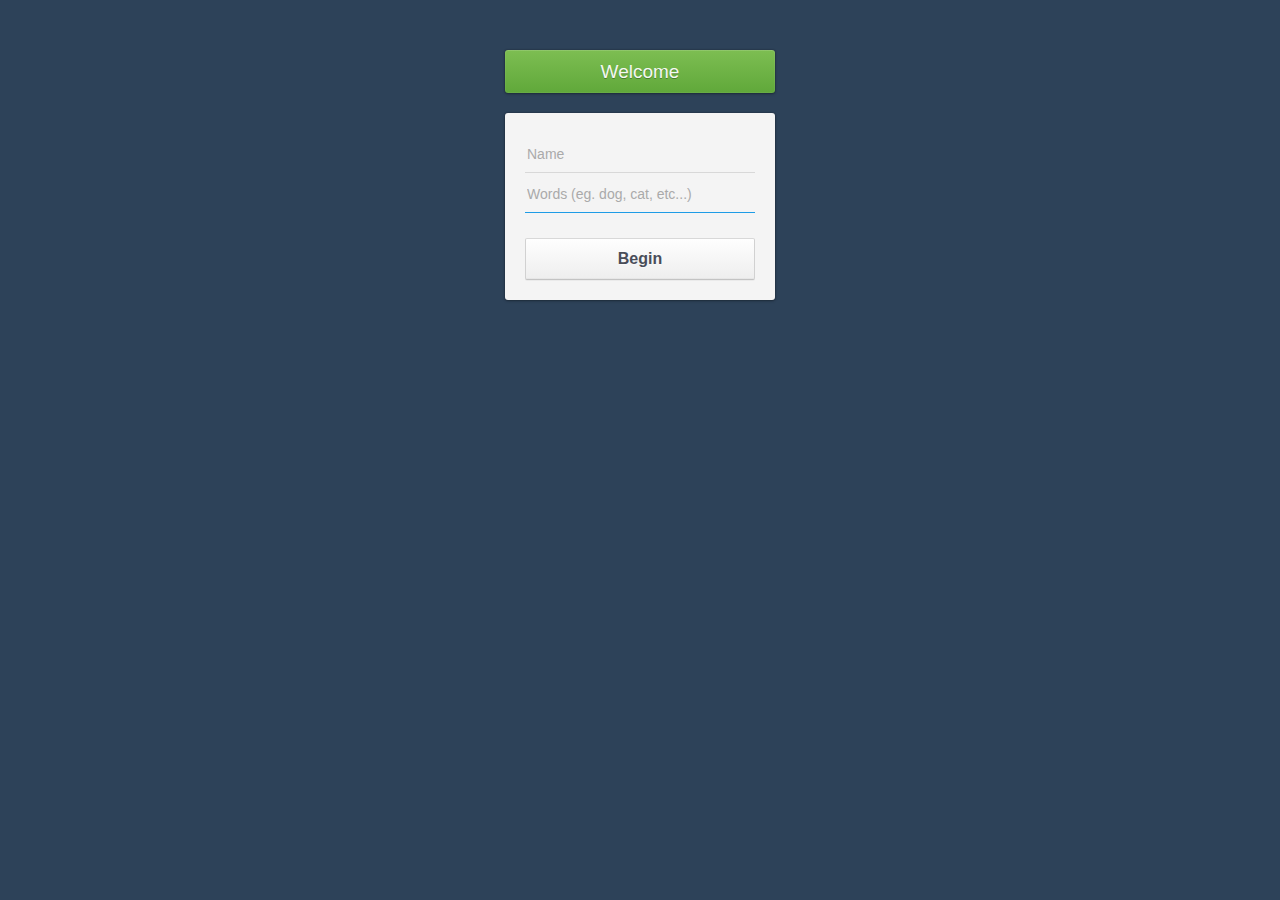
<file: index.html>
<!DOCTYPE html>
<!--[if lt IE 7]> <html class="lt-ie9 lt-ie8 lt-ie7" lang="en"> <![endif]-->
<!--[if IE 7]> <html class="lt-ie9 lt-ie8" lang="en"> <![endif]-->
<!--[if IE 8]> <html class="lt-ie9" lang="en"> <![endif]-->
<!--[if gt IE 8]><!--> <html lang="en"> <!--<![endif]-->
<head>
  <meta charset="utf-8">
  <meta http-equiv="X-UA-Compatible" content="IE=edge,chrome=1">
  <title>Frozen Bubble Game</title>
  <link rel="stylesheet" href="css/welcome_scr.css">
  <script src="js/jquery.min.js"></script>
  <script src="js/app_welcome.js"></script>
  <!--[if lt IE 9]><script src="//html5shim.googlecode.com/svn/trunk/html5.js"></script><![endif]-->
</head>
<body>
  <h1 class="register-title">Welcome</h1>
  <form class="register">
    <!-- <div class="register-switch">
      <input type="radio" name="sex" value="F" id="sex_f" class="register-switch-input" checked>
      <label for="sex_f" class="register-switch-label">Female</label>
      <input type="radio" name="sex" value="M" id="sex_m" class="register-switch-input">
      <label for="sex_m" class="register-switch-label">Male</label>
    </div> -->
    <input type="text" class="register-input" placeholder="Name" id="txt_name">
    <input type="text" class="register-input" placeholder="Words (eg. dog, cat, etc...)" id="txt_words">
    <input type="button" value="Begin" class="register-button" id="btn_begin">
  </form>
</body>
</html>
</file>
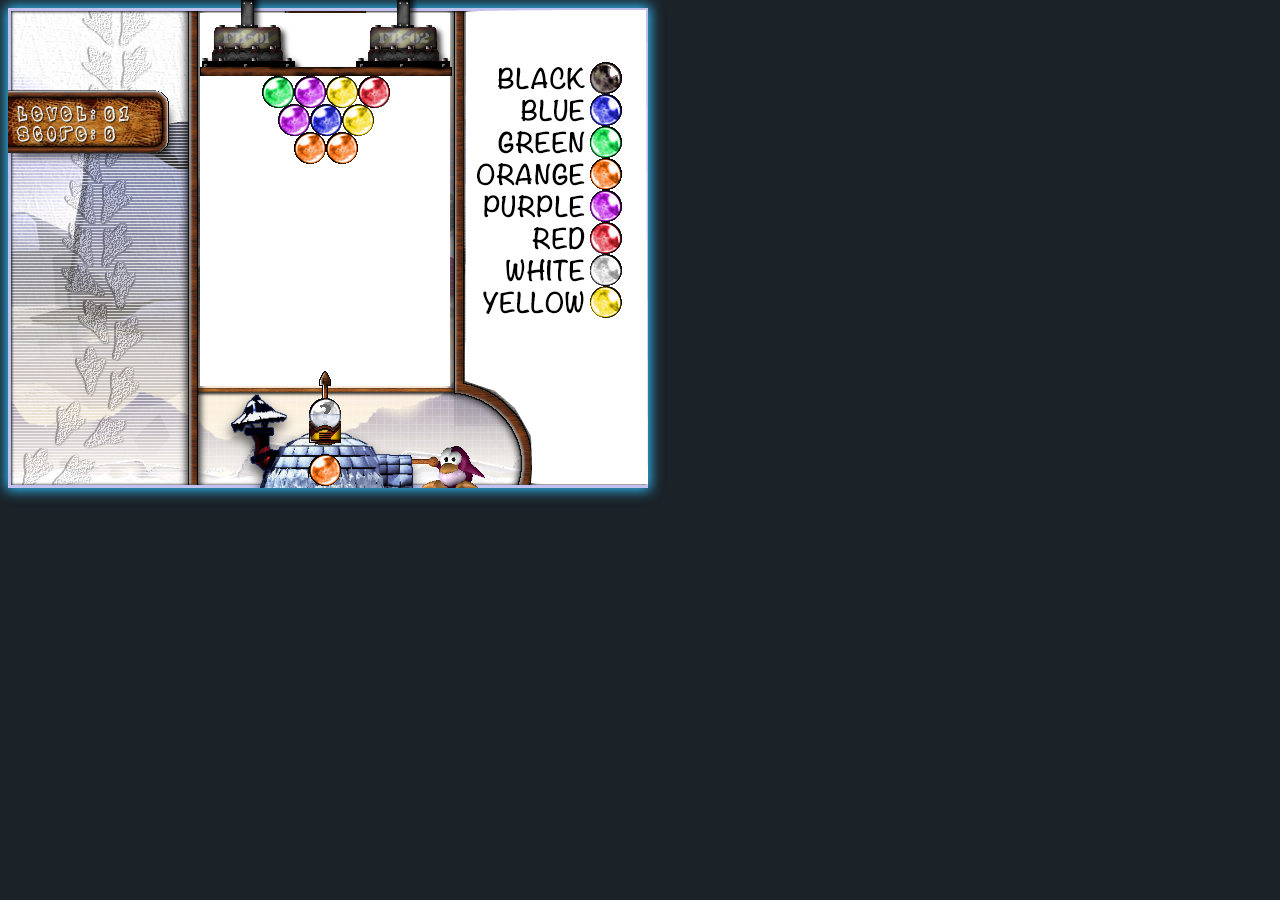
<file: public/index.html>
<!DOCTYPE html>
<html lang="en">
	<head>
		<meta charset="utf-8">
		<title>Frozen Bubble Game</title>
		<!-- stylesheets -->
		<link rel="stylesheet" href="css/styles.css" type="text/css">

		<!-- javascript - The next lines should be minified -->
		<script src="js/config.js"></script>
		<script src="js/tools/animated_image.js"></script>
		<script src="js/tools/text.js"></script>
		<script src="js/tools/sound_manager.js"></script>
		<script src="js/tools/user_alerts.js"></script>
		<script src="js/level_temp/levels.js"></script>
		<script src="js/controllers/bubble.js"></script>
		<script src="js/controllers/game.js"></script>
		<script src="js/controllers/compressor.js"></script>
		<script src="js/controllers/bubbles_grid.js"></script>
		<script src="js/controllers/player.js"></script>
		<script src="js/frozen_bubble.js"></script>
	</head>
	<body>
		<div id="main_canvas"></div>
	</body>
</html>
</file>
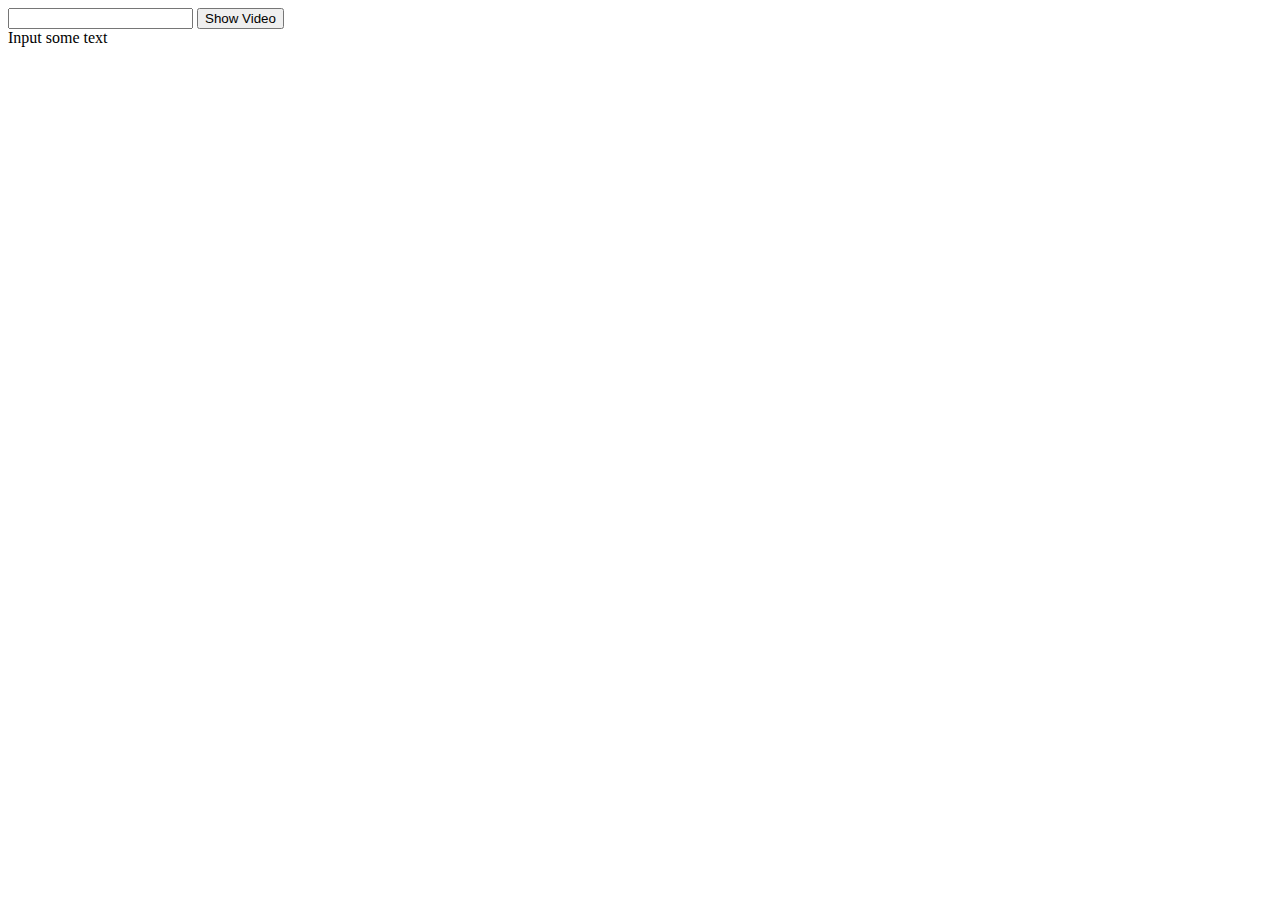
<file: public/demo/index.htm>
<html>

    <head>
        <title>Welcome</title>
        <!-- scripts to be loaded before body -->
        <script src="js/jquery.min.js"></script>
        <script src="js/app.js"></script>
    </head>

    <body>
        <input type="text" id="txt_input" />
        <button id="btn_show">Show Video</button>
        <br />
        <label id="lbl">Input some text</label>
        <!-- Rest of the scripts  -->
        <script src="js/showvideos.js"></script>
    </body>
</html>
</file>
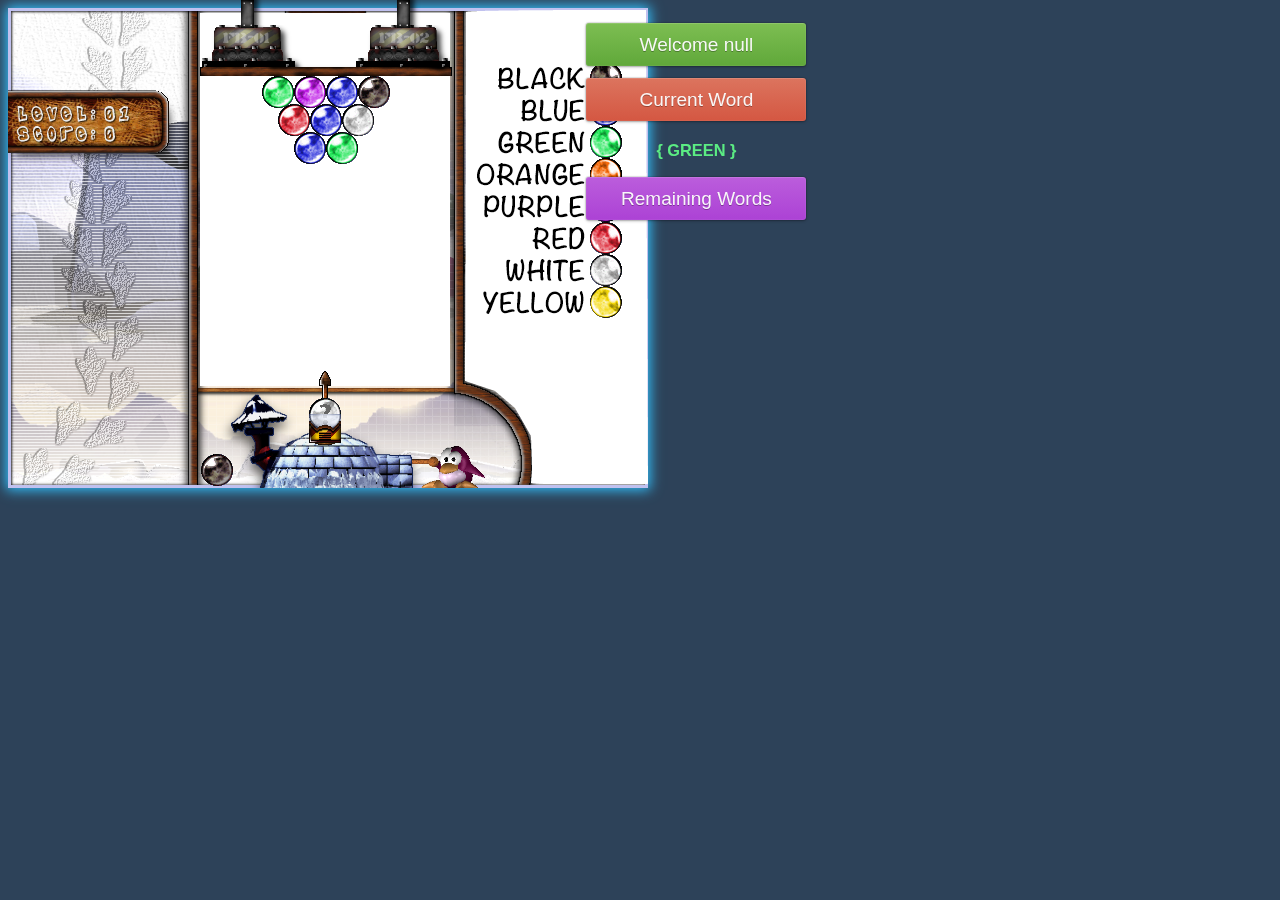
<file: game.html>
<!DOCTYPE html>
<html lang="en">
	<head>
		<meta charset="utf-8">
		<title>Frozen Bubble Game</title>
		<!-- stylesheets -->
		<link rel="stylesheet" href="css/styles.css" type="text/css">
        <!-- scripts to be loaded before body -->
        <script src="js/jquery.min.js"></script>
        <script src="js/app.js"></script>
		<!-- javascript - The next lines should be minified -->
		<script src="js/config.js"></script>
		<script src="js/tools/animated_image.js"></script>
		<script src="js/tools/text.js"></script>
		<script src="js/tools/sound_manager.js"></script>
		<script src="js/tools/user_alerts.js"></script>
		<script src="js/level_temp/levels.js"></script>
		<script src="js/controllers/bubble.js"></script>
		<script src="js/controllers/game.js"></script>
		<script src="js/controllers/compressor.js"></script>
		<script src="js/controllers/bubbles_grid.js"></script>
		<script src="js/controllers/player.js"></script>
		<script src="js/frozen_bubble.js"></script>
	</head>
	<body>
		<div id="main_canvas"></div>
        <div id="below" style="display: block; position: fixed; top: 10px; right: 37%;">
            <div id="welcomeTextWrapper"></div>
            <h1 class="title-red">Current Word</h1>
            <h1 id="txt_word"></h1>
            <h3 id="txt_word_color"></h3>
            <h2 class="title-purple">Remaining Words</h2>
            <div id="wordListWrapper"></div>
        </div>
        <!-- Rest of the scripts  -->
        <script src="js/showvideos.js"></script>
	</body>
</html>
</file>
<file: css/welcome_scr.css>
html, body, div, span, applet, object, iframe,
h1, h2, h3, h4, h5, h6, p, blockquote, pre,
a, abbr, acronym, address, big, cite, code,
del, dfn, em, img, ins, kbd, q, s, samp,
small, strike, strong, sub, sup, tt, var,
b, u, i, center,
dl, dt, dd, ol, ul, li,
fieldset, form, label, legend,
table, caption, tbody, tfoot, thead, tr, th, td,
article, aside, canvas, details, embed,
figure, figcaption, footer, header,
menu, nav, output, ruby, section, summary,
time, mark, audio, video {
  margin: 0;
  padding: 0;
  border: 0;
  font-size: 100%;
  font: inherit;
  vertical-align: baseline;
}

article, aside, details, figcaption, figure,
footer, header, menu, nav, section {
  display: block;
}

body {
  line-height: 1;
}

ol, ul {
  list-style: none;
}

blockquote, q {
  quotes: none;
}

blockquote:before, blockquote:after,
q:before, q:after {
  content: '';
  content: none;
}

table {
  border-collapse: collapse;
  border-spacing: 0;
}

body {
  font: 14px/20px 'Helvetica Neue', Helvetica, Arial, sans-serif;
  color: #404040;
  background: #2d4259;
}

.register-title {
  width: 270px;
  line-height: 43px;
  margin: 50px auto 20px;
  font-size: 19px;
  font-weight: 500;
  color: white;
  color: rgba(255, 255, 255, 0.95);
  text-align: center;
  text-shadow: 0 1px rgba(0, 0, 0, 0.3);
  background: #d7604b;
  border-radius: 3px;
  /*colors used to be dc745e to d45742*/
  background-image: -webkit-linear-gradient(top, #7dbe52, #60a83a);
  background-image: -moz-linear-gradient(top, #7dbe52, #60a83a);
  background-image: -o-linear-gradient(top, #7dbe52, #60a83a);
  background-image: linear-gradient(to bottom, #7dbe52, #60a83a);
  -webkit-box-shadow: inset 0 1px rgba(255, 255, 255, 0.1), inset 0 0 0 1px rgba(255, 255, 255, 0.05), 0 0 1px 1px rgba(0, 0, 0, 0.1), 0 1px 3px rgba(0, 0, 0, 0.3);
  box-shadow: inset 0 1px rgba(255, 255, 255, 0.1), inset 0 0 0 1px rgba(255, 255, 255, 0.05), 0 0 1px 1px rgba(0, 0, 0, 0.1), 0 1px 3px rgba(0, 0, 0, 0.3);
}

.register {
  margin: 0 auto;
  width: 230px;
  padding: 20px;
  background: #f4f4f4;
  border-radius: 3px;
  -webkit-box-shadow: 0 0 1px 1px rgba(0, 0, 0, 0.1), 0 1px 3px rgba(0, 0, 0, 0.3);
  box-shadow: 0 0 1px 1px rgba(0, 0, 0, 0.1), 0 1px 3px rgba(0, 0, 0, 0.3);
}

input {
  font-family: inherit;
  font-size: inherit;
  color: inherit;
  -webkit-box-sizing: border-box;
  -moz-box-sizing: border-box;
  box-sizing: border-box;
}

.register-input {
  display: block;
  width: 100%;
  height: 38px;
  margin-top: 2px;
  font-weight: 500;
  background: none;
  border: 0;
  border-bottom: 1px solid #d8d8d8;
}
.register-input:focus {
  border-color: #1e9ce6;
  outline: 0;
}

.register-button {
  display: block;
  width: 100%;
  height: 42px;
  margin-top: 25px;
  font-size: 16px;
  font-weight: bold;
  color: #494d59;
  text-align: center;
  text-shadow: 0 1px rgba(255, 255, 255, 0.5);
  background: #fcfcfc;
  border: 1px solid;
  border-color: #d8d8d8 #d1d1d1 #c3c3c3;
  border-radius: 2px;
  cursor: pointer;
  background-image: -webkit-linear-gradient(top, #fefefe, #eeeeee);
  background-image: -moz-linear-gradient(top, #fefefe, #eeeeee);
  background-image: -o-linear-gradient(top, #fefefe, #eeeeee);
  background-image: linear-gradient(to bottom, #fefefe, #eeeeee);
  -webkit-box-shadow: inset 0 -1px rgba(0, 0, 0, 0.03), 0 1px rgba(0, 0, 0, 0.04);
  box-shadow: inset 0 -1px rgba(0, 0, 0, 0.03), 0 1px rgba(0, 0, 0, 0.04);
}
.register-button:active {
  background: #eee;
  border-color: #c3c3c3 #d1d1d1 #d8d8d8;
  background-image: -webkit-linear-gradient(top, #eeeeee, #fcfcfc);
  background-image: -moz-linear-gradient(top, #eeeeee, #fcfcfc);
  background-image: -o-linear-gradient(top, #eeeeee, #fcfcfc);
  background-image: linear-gradient(to bottom, #eeeeee, #fcfcfc);
  -webkit-box-shadow: inset 0 1px rgba(0, 0, 0, 0.03);
  box-shadow: inset 0 1px rgba(0, 0, 0, 0.03);
}
.register-button:focus {
  outline: 0;
}

.register-switch {
  height: 32px;
  margin-bottom: 15px;
  padding: 4px;
  background: #6db244;
  border-radius: 2px;
  background-image: -webkit-linear-gradient(top, #60a83a, #7dbe52);
  background-image: -moz-linear-gradient(top, #60a83a, #7dbe52);
  background-image: -o-linear-gradient(top, #60a83a, #7dbe52);
  background-image: linear-gradient(to bottom, #60a83a, #7dbe52);
  -webkit-box-shadow: inset 0 1px rgba(0, 0, 0, 0.05), inset 1px 0 rgba(0, 0, 0, 0.02), inset -1px 0 rgba(0, 0, 0, 0.02);
  box-shadow: inset 0 1px rgba(0, 0, 0, 0.05), inset 1px 0 rgba(0, 0, 0, 0.02), inset -1px 0 rgba(0, 0, 0, 0.02);
}

.register-switch-input {
  display: none;
}

.register-switch-label {
  float: left;
  width: 50%;
  line-height: 32px;
  color: white;
  text-align: center;
  text-shadow: 0 -1px rgba(0, 0, 0, 0.2);
  cursor: pointer;
}
.register-switch-input:checked + .register-switch-label {
  font-weight: 500;
  color: #434248;
  text-shadow: 0 1px rgba(255, 255, 255, 0.5);
  background: white;
  border-radius: 2px;
  background-image: -webkit-linear-gradient(top, #fefefe, #eeeeee);
  background-image: -moz-linear-gradient(top, #fefefe, #eeeeee);
  background-image: -o-linear-gradient(top, #fefefe, #eeeeee);
  background-image: linear-gradient(to bottom, #fefefe, #eeeeee);
  -webkit-box-shadow: 0 1px 1px rgba(0, 0, 0, 0.15), 0 0 0 1px rgba(0, 0, 0, 0.1);
  box-shadow: 0 1px 1px rgba(0, 0, 0, 0.15), 0 0 0 1px rgba(0, 0, 0, 0.1);
}

:-moz-placeholder {
  color: #aaa;
  font-weight: 300;
}

::-moz-placeholder {
  color: #aaa;
  font-weight: 300;
  opacity: 1;
}

::-webkit-input-placeholder {
  color: #aaa;
  font-weight: 300;
}

:-ms-input-placeholder {
  color: #aaa;
  font-weight: 300;
}

::-moz-focus-inner {
    border: 0;
}
</file>
<file: public/css/styles.css>
/**
  * Author: Alonso Vidales <alonso.vidales@tras2.es>
  * Date: 2012-02-13
  */

html, body {
	/*background: #28323e;*/
    background: #1b2228;
}

/**
  * The Game Canvas
*/
div#main_canvas {
    display: flex;
	width: 640px;
	height: 480px;
    /*margin: 0 auto;*/
	/*position: absolute;*/
    /*bottom: 50%;*/
	/*left: 50%;*/
	/*right: 50%;*/
    /*margin: -320px -240px -240px -320px;*/
    box-shadow: 0 0 12px 2px rgba(52, 195, 255, 1);
}

.hd {
	display: none;
}

/**
  * Penguins styles
  */
.penguin {
	background-image: url('../img/penguins/shooters.png');
	background-repeat: no-repeat;
	position: absolute;
	width: 80px;
	height: 60px;
	z-index: 100;
}

.penguin.looser {
	background-image: url('../img/penguins/looser.png');
}

.penguin.winner {
	background-image: url('../img/penguins/win.png');
}

div.game_background {
	background-image: url('../img/backgrounds/back_one_player.png');
	background-repeat: no-repeat;
}

.shooter {
	background-image: url('../img/shooter/shooter.png');
	background-repeat: no-repeat;
	position: absolute;
	width: 100px;
	height: 100px;
	z-index: 100;
}

.bubble {
	background-image: url('../img/bubbles/bubbles.gif');
	background-repeat: no-repeat;
	position: absolute;
	width: 32px;
	height: 32px;
	z-index: 50;
}

.bubble_frozzen {
	background-image: url('../img/bubbles/bubble_lose.png');
	background-repeat: no-repeat;
	position: absolute;
	width: 34px;
	height: 48px;
	z-index: 60;
}

.compressor {
	background-image: url('../img/compressor/compressor_main.png');
	background-repeat: no-repeat;
	position: absolute;
	width: 252px;
	height: 51px;
	z-index: 50;
}

.compressor_extender {
	background-image: url('../img/compressor/compressor_ext.png');
	background-repeat: no-repeat;
	position: absolute;
	width: 188px;
	height: 28px;
	z-index: 50;
}

.font {
	background-repeat: no-repeat;
	position: absolute;
	z-index: 99999;
}

.text_link {
	cursor: pointer;
}

.font.hi {
	background-image: url('../img/fonts/font-hi.png');
}

.font.char {
	background-image: url('../img/fonts/font.png');
}

.credits_background {
	background-image: url('../img/fonts/text_background.png');
	position: absolute;
	top: 428px;
	left: 8px;
	width: 217px;
	height: 60px;
}

.alert {
	background-repeat: no-repeat;
	position: absolute;
	top: 130px;
	z-index: 10000;
}

.alert.loser {
	background-image: url('../img/alerts/loser.png');
	width: 345px;
	height: 124px;
}

.alert.winner {
	background-image: url('../img/alerts/winner.png');
	width: 329px;
	height: 159px;
}

.alert.winner_last_level {
	background-image: url('../img/alerts/win_last_level.png');
	width: 329px;
	height: 159px;
}

.alert.hurry {
	background-image: url('../img/alerts/hurry.png');
	width: 244px;
	height: 102px;
}
</file>
<file: css/styles.css>
/**
  * Author: Alonso Vidales <alonso.vidales@tras2.es>
  * Date: 2012-02-13
  */

html, body {
	/*background: #28323e;*/
    font: 14px/20px 'Helvetica Neue', Helvetica, Arial, sans-serif;
    background: #2d4259;
}

.title-green {
    width: 220px;
    line-height: 43px;
    /*margin: 50px auto 20px;*/
    font-size: 19px;
    font-weight: 500;
    color: white;
    color: rgba(255, 255, 255, 0.95);
    text-align: center;
    text-shadow: 0 1px rgba(0, 0, 0, 0.3);
    background: #d7604b;
    border-radius: 3px;
    /*colors used to be dc745e to d45742*/
    background-image: -webkit-linear-gradient(top, #7dbe52, #60a83a);
    background-image: -moz-linear-gradient(top, #7dbe52, #60a83a);
    background-image: -o-linear-gradient(top, #7dbe52, #60a83a);
    background-image: linear-gradient(to bottom, #7dbe52, #60a83a);
    -webkit-box-shadow: inset 0 1px rgba(255, 255, 255, 0.1), inset 0 0 0 1px rgba(255, 255, 255, 0.05), 0 0 1px 1px rgba(0, 0, 0, 0.1), 0 1px 3px rgba(0, 0, 0, 0.3);
    box-shadow: inset 0 1px rgba(255, 255, 255, 0.1), inset 0 0 0 1px rgba(255, 255, 255, 0.05), 0 0 1px 1px rgba(0, 0, 0, 0.1), 0 1px 3px rgba(0, 0, 0, 0.3);
}

.title-red {
    width: 220px;
    line-height: 43px;
    /*margin: 50px auto 20px;*/
    font-size: 19px;
    font-weight: 500;
    color: white;
    color: rgba(255, 255, 255, 0.95);
    text-align: center;
    text-shadow: 0 1px rgba(0, 0, 0, 0.3);
    background: #d7604b;
    border-radius: 3px;
    /*colors used to be dc745e to d45742*/
    background-image: -webkit-linear-gradient(top, #dc745e, #d45742);
    background-image: -moz-linear-gradient(top, #dc745e, #d45742);
    background-image: -o-linear-gradient(top, #dc745e, #d45742);
    background-image: linear-gradient(to bottom, #dc745e, #d45742);
    -webkit-box-shadow: inset 0 1px rgba(255, 255, 255, 0.1), inset 0 0 0 1px rgba(255, 255, 255, 0.05), 0 0 1px 1px rgba(0, 0, 0, 0.1), 0 1px 3px rgba(0, 0, 0, 0.3);
    box-shadow: inset 0 1px rgba(255, 255, 255, 0.1), inset 0 0 0 1px rgba(255, 255, 255, 0.05), 0 0 1px 1px rgba(0, 0, 0, 0.1), 0 1px 3px rgba(0, 0, 0, 0.3);
}

.title-purple{
    width: 220px;
    line-height: 43px;
    /*margin: 50px auto 20px;*/
    font-size: 19px;
    font-weight: 500;
    color: white;
    color: rgba(255, 255, 255, 0.95);
    text-align: center;
    text-shadow: 0 1px rgba(0, 0, 0, 0.3);
    background: #d7604b;
    border-radius: 3px;
    /*colors used to be dc745e to d45742*/
    background-image: -webkit-linear-gradient(top, #bb5ddc, #ac42d5);
    background-image: -moz-linear-gradient(top, #bb5ddc, #ac42d5);
    background-image: -o-linear-gradient(top, #bb5ddc, #ac42d5);
    background-image: linear-gradient(to bottom, #bb5ddc, #ac42d5);
    -webkit-box-shadow: inset 0 1px rgba(255, 255, 255, 0.1), inset 0 0 0 1px rgba(255, 255, 255, 0.05), 0 0 1px 1px rgba(0, 0, 0, 0.1), 0 1px 3px rgba(0, 0, 0, 0.3);
    box-shadow: inset 0 1px rgba(255, 255, 255, 0.1), inset 0 0 0 1px rgba(255, 255, 255, 0.05), 0 0 1px 1px rgba(0, 0, 0, 0.1), 0 1px 3px rgba(0, 0, 0, 0.3);
}

/**
  * The Game Canvas
*/
div#main_canvas {
    display: flex;
	width: 640px;
	height: 480px;
    /*margin: 0 auto;*/
	/*position: absolute;*/
    /*bottom: 50%;*/
	/*left: 50%;*/
	/*right: 50%;*/
    /*margin: -320px -240px -240px -320px;*/
    box-shadow: 0 0 12px 2px rgba(52, 195, 255, 1);
}

div#below {
    color: white;
    text-align: center;
}

div#below label {
    font-size: 18px;
}

.vidFrame {
    box-shadow: 0 0 12px 2px rgba(52, 195, 255, 1);
}

.hd {
	display: none;
}

/**
  * Penguins styles
  */
.penguin {
	background-image: url('../img/penguins/shooters.png');
	background-repeat: no-repeat;
	position: absolute;
	width: 80px;
	height: 60px;
	z-index: 100;
}

.penguin.looser {
	background-image: url('../img/penguins/looser.png');
}

.penguin.winner {
	background-image: url('../img/penguins/win.png');
}

div.game_background {
	background-image: url('../img/backgrounds/back_one_player.png');
	background-repeat: no-repeat;
}

.shooter {
	background-image: url('../img/shooter/shooter.png');
	background-repeat: no-repeat;
	position: absolute;
	width: 100px;
	height: 100px;
	z-index: 100;
}

.bubble {
	background-image: url('../img/bubbles/bubbles.gif');
	background-repeat: no-repeat;
	position: absolute;
	width: 32px;
	height: 32px;
	z-index: 50;
}

.bubble_frozzen {
	background-image: url('../img/bubbles/bubble_lose.png');
	background-repeat: no-repeat;
	position: absolute;
	width: 34px;
	height: 48px;
	z-index: 60;
}

.compressor {
	background-image: url('../img/compressor/compressor_main.png');
	background-repeat: no-repeat;
	position: absolute;
	width: 252px;
	height: 51px;
	z-index: 50;
}

.compressor_extender {
	background-image: url('../img/compressor/compressor_ext.png');
	background-repeat: no-repeat;
	position: absolute;
	width: 188px;
	height: 28px;
	z-index: 50;
}

.font {
	background-repeat: no-repeat;
	position: absolute;
	z-index: 99999;
}

.text_link {
	cursor: pointer;
}

.font.hi {
	background-image: url('../img/fonts/font-hi.png');
}

.font.char {
	background-image: url('../img/fonts/font.png');
}

.credits_background {
	background-image: url('../img/fonts/text_background.png');
	position: absolute;
	top: 428px;
	left: 8px;
	width: 217px;
	height: 60px;
}

.alert {
	background-repeat: no-repeat;
	position: absolute;
	top: 130px;
	z-index: 10000;
}

.alert.loser {
	background-image: url('../img/alerts/loser.png');
	width: 345px;
	height: 124px;
}

.alert.winner {
	background-image: url('../img/alerts/winner.png');
	width: 329px;
	height: 159px;
}

.alert.winner_last_level {
	background-image: url('../img/alerts/win_last_level.png');
	width: 329px;
	height: 159px;
}

.alert.hurry {
	background-image: url('../img/alerts/hurry.png');
	width: 244px;
	height: 102px;
}
</file>
